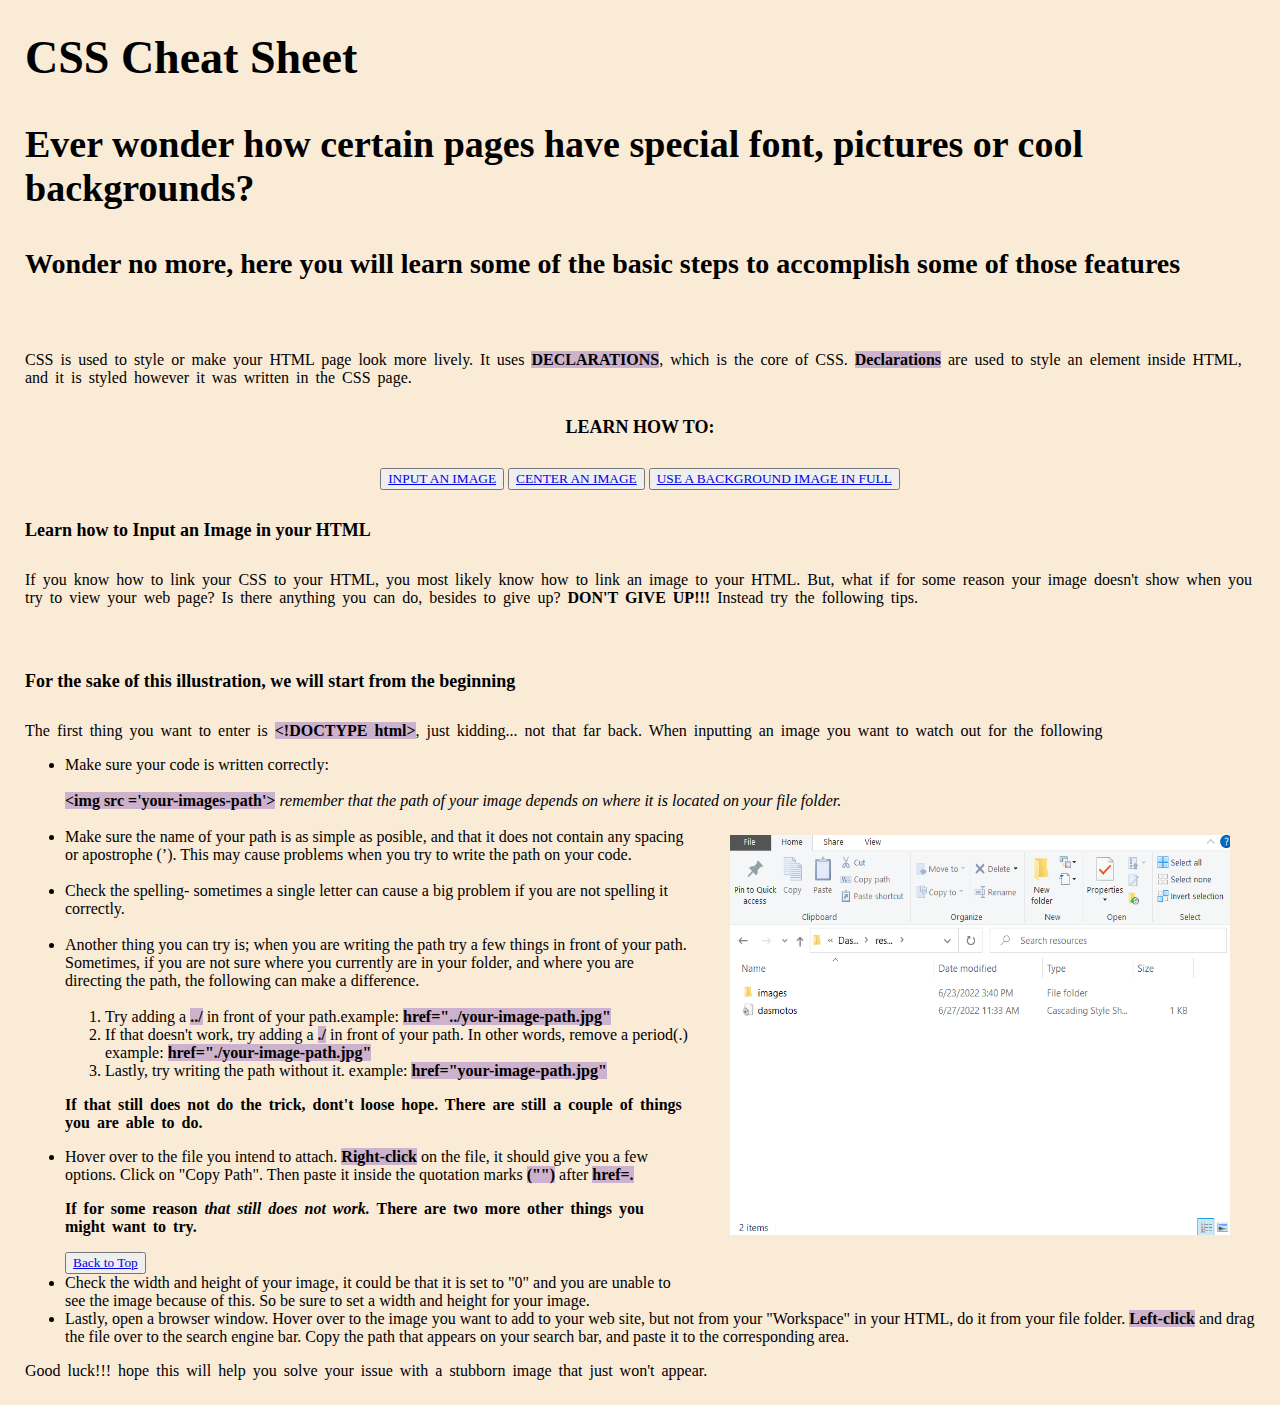
<file: index.html>
<!DOCTYPE html>
<html>
<head>
  <title>CSS Cheat Sheet</title>
  <h1 id="top">CSS Cheat Sheet</h1>
  <link href="cheat-sheet.index.css" rel="stylesheet">

</head>

<body>

   <h3>Ever wonder how certain pages have special font, pictures or cool backgrounds?</h3>
     <h4>Wonder no more, here you will learn some of the basic steps to accomplish some of those features</h4>
	 <br>
	 <p>CSS is used to style or make your HTML page look more lively. It uses <span>DECLARATIONS</span>, which is the core of CSS. <span>Declarations</span> are used to style an element inside HTML, and it is styled however it was written in the CSS page.</p>
	 
	   <div><h5>LEARN HOW TO:</h5> 
	   <button><a href="#img">INPUT AN IMAGE</a></button><!--this will be in same html page, might not even need the button function-->
	   <button><a href="how-to-center.index.html">CENTER AN IMAGE</a></button><!--have separate html file for this-->
	   <button><a href="how-to-background.index.html">USE A BACKGROUND IMAGE IN FULL</a></button></div><!--have separate html file for this-->
	   
	 <h5 id="img">Learn how to Input an Image in your HTML</h5>
	 
	   <p>If you know how to link your CSS to your HTML, you most likely know how to link an image to your HTML. But, what if for some reason your image doesn't show when you try to view your web page? Is there anything you can do, besides to give up? <strong>DON'T GIVE UP!!!</strong> Instead try the following tips.</p>
	   <br>
	   <h5>For the sake of this illustration, we will start from the beginning</h5>
	   <p>The first thing you want to enter is <span>&lt;!DOCTYPE html&gt;</span>, just kidding... not that far back. When inputting an image you want to watch out for the following</p>
	   <!--List of things to do in order to make a stubborn image appear on the web page-->
	     <ul>
		   <li>Make sure your code is written correctly:</li>
		   <br>
		   
		    <span>&lt;img src ='your-images-path'&gt;</span> <em>remember that the path of your image depends on where it is located on your file folder.</em><img src=".\images\file-folder.png">
		   <br>
		   <br>
		   <li>Make sure the name of your path is as simple as posible, and that it does not contain any spacing or apostrophe (&#8217). This may cause problems when you try to write the path on your code.</li>
		   <br>
		   
		   <li>Check the spelling- sometimes a single letter can cause a big problem if you are not spelling it correctly.</li>
		   <br>
		   
		   <li>Another thing you can try is; when you are writing the path try a few things in front of your path. Sometimes, if you are not sure where you currently are in your folder, and where you are directing the path, the following can make a difference.</li>
		     <br>
			
			   <ol>
			     <li>Try adding a <span>../</span> in front of your path.example: <span>href="../your-image-path.jpg"</span></li>
			     <li>If that doesn't work, try adding a <span>./</span> in front of your path. In other words, remove a period(.) example: <span>href="./your-image-path.jpg"</span></li>
			     <li>Lastly, try writing the path without it. example: <span>href="your-image-path.jpg"</span></li>
			   </ol>
			 
		   <p><strong>If that still does not do the trick, dont't loose hope. There are still a couple of things you are able to do.</strong></p>
		   <li>Hover over to the file you intend to attach. <span>Right-click</span> on the file, it should give you a few options. Click on "Copy Path". Then paste it inside the quotation marks <span>("")</span> after <span>href=.</span></li>
		   <p><strong>If for some reason <em>that still does not work.</em> There are two more other things you might want to try.</strong></p><button><a href="#top">Back to Top</a></button>
		   
		   <li>Check the width and height of your image, it could be that it is set to "0" and you are unable to see the image because of this. So be sure to set a width and height for your image.</li>
		   <li>Lastly, open a browser window. Hover over to the image you want to add to your web site, but not from your "Workspace" in your HTML, do it from your file folder. <span>Left-click</span> and drag the file over to the search engine bar. Copy the path that appears on your search bar, and paste it to the corresponding area.</li>
		 </ul>
		 <!--end of list-->
		 
		 <!--motivation speach for user-->
	<p>Good luck!!! hope this will help you solve your issue with a stubborn image that just won't appear.</p>

</body>

</html>
</file>
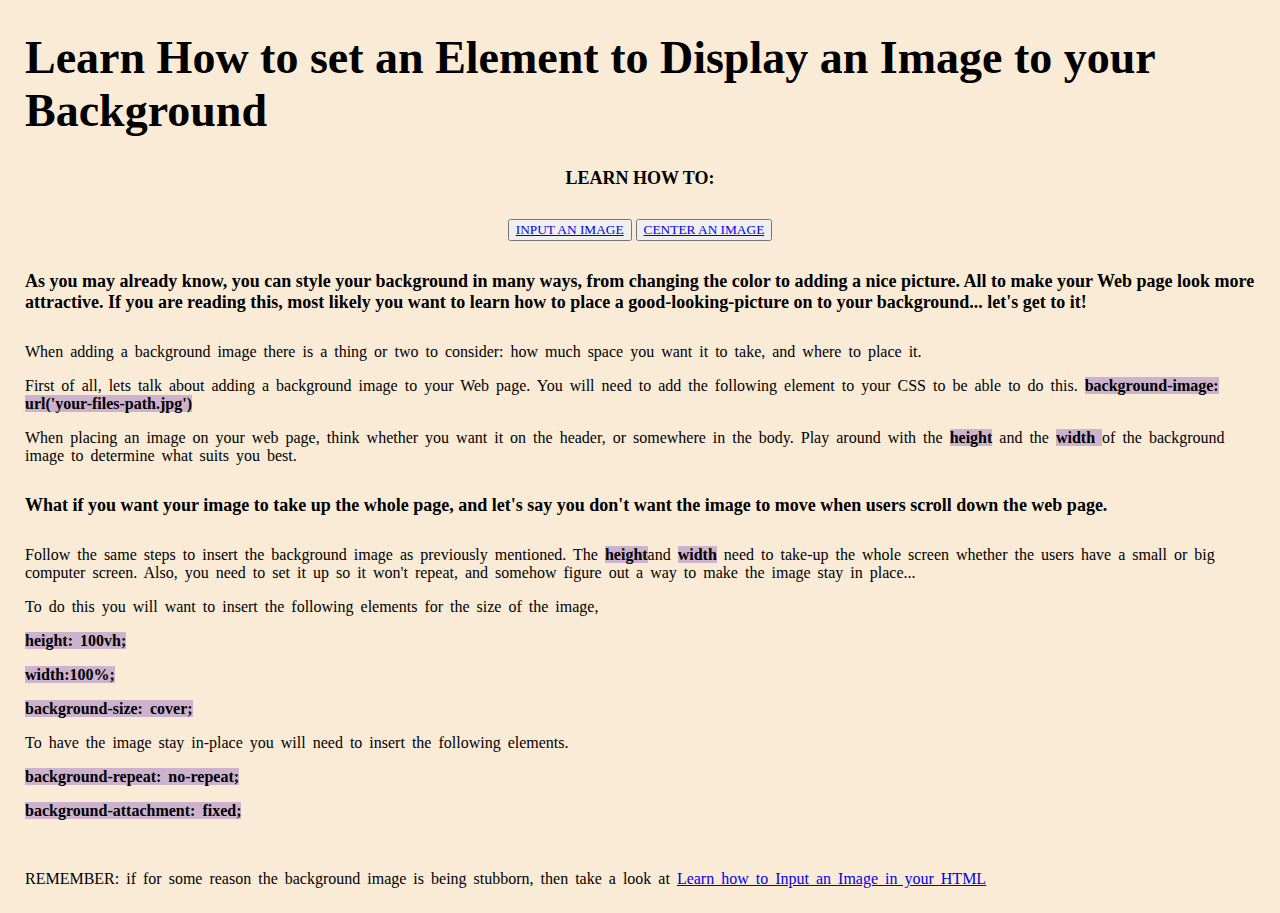
<file: how-to-background.index.html>
<!DOCTYPE html>
<html>

<head>
  <title>Cheat Sheet to Background</title>
    <h1>Learn How to set an Element to Display an Image to your Background</h1>
	<link href="cheat-sheet.index.css" rel="stylesheet">
	<div><h5>LEARN HOW TO:</h5> 
	   <button><a href="cheat-sheet.index.html">INPUT AN IMAGE</a></button><!--this will be in same html page, might not even need the button function-->
	   <button><a href="how-to-center.index.html">CENTER AN IMAGE</a></button></div><!--have separate html file for this-->
	   

</head>

<body>
  <h5>As you may already know, you can style your background in many ways, from changing the color to adding a nice picture. All to make your Web page look more attractive. If you are reading this, most likely you want to learn how to place a good-looking-picture on to your background... let's get to it!</h5>
  
    <p>When adding a background image there is a thing or two to consider: how much space you want it to take, and where to place it.</p>
	<p>First of all, lets talk about adding a background image to your Web page. You will need to add the following element to your CSS to be able to do this. <span>background-image: url('your-files-path.jpg')</span></p>
	<p>When placing an image on your web page, think whether you want it on the header, or somewhere in the body. Play around with the <span>height</span> and the <span>width </span> of the background image to determine what suits you best.</p>
	
	<h5>What if you want your image to take up the whole page, and let's say you don't want the image to move when users scroll down the web page.</h5>
	
	<p>Follow the same steps to insert the background image as previously mentioned. The <span>height</span>and <span>width</span> need to take-up the whole screen whether the users have a small or big computer screen. Also, you need to set it up so it won't repeat, and somehow figure out a way to make the image stay in place...</p>
	<p>To do this you will want to insert the following elements for the size of the image,</p>
	<p><span>height: 100vh;</span></p>
	<p><span>width:100%;</span></p>
	<p><span>background-size: cover;</span></p>
	<p>To have the image stay in-place you will need to insert the following elements.</p>
	<p><span>background-repeat: no-repeat;</span></p>
	<p><span>background-attachment: fixed;</span></p>
	<br>
	<p>REMEMBER: if for some reason the background image is being stubborn, then take a look at <a href="cheat-sheet.index.html">Learn how to Input an Image in your HTML</a></p>

</body>

</html>
</file>
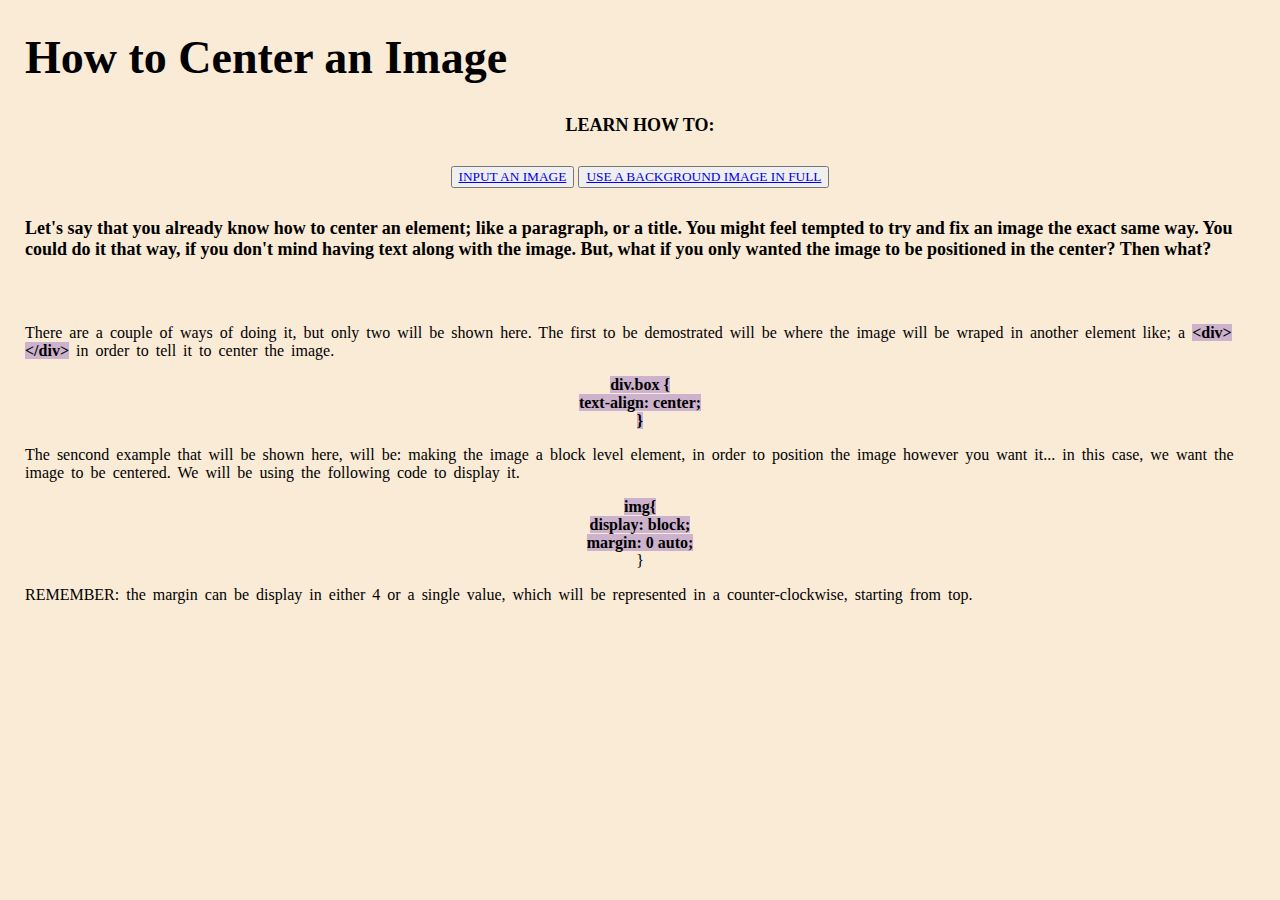
<file: how-to-center.index.html>
<!DOCTYPE html>
<html>
  <head>
    <title>Cheat Sheet to Centering</title>
    <h1>How to Center an Image</h1>
    <link href="cheat-sheet.index.css" rel="stylesheet">
	<div><h5>LEARN HOW TO:</h5> 
	   <button><a href="cheat-sheet.index.html">INPUT AN IMAGE</a></button><!--this will be in same html page, might not even need the button function-->
	   <button><a href="how-to-background.index.html">USE A BACKGROUND IMAGE IN FULL</a></button></div><!--have separate html file for this-->
    
  </head>
    
  <body>
    <h5>Let's say that you already know how to center an element; like a paragraph, or a title. You might feel tempted to try and fix an image the exact same way. You could do it that way, if you don't mind having text along with the image. But, what if you only wanted the image to be positioned in the center? Then what?</h5>
    <br>
      <p>There are a couple of ways of doing it, but only two will be shown here. The first to be demostrated will be where the image will be wraped in another element like; a <span>&ltdiv&gt &lt/div&gt</span> in order to tell it to center the image.</p>
      <div><span>div.box {</span><br>
      <span>text-align: center;</span><br>
      <span>}</span><br></div>
      
      <p>The sencond example that will be shown here, will be: making the image a block level element, in order to position the image however you want it... in this case, we want the image to be centered. We will be using the following code to display it.</p>
      
      <div><span>img{</span><br>
           <span>display: block;</span><br>
    	   <span>margin: 0 auto;</span><br>
    	   <span></span>}<br></div>
      
      <p>REMEMBER: the margin can be display in either 4 or a single value, which will be represented in a counter-clockwise, starting from top.</p>
      
    
  </body>

</html>
</file>
<file: cheat-sheet.index.css>
*{
	font-family: Constantina, Sitka Banner, serif;
	
}

h1{
	font-size: 46px;
	
}

h3{
	font-size: 38px;
	
}

h4{
	font-size: 28px;
	
}

h5{
	font-size: 18px;
	
}

p{
	font-size: 16px;
	word-spacing: 3px;
}

span{
	color: #000;
	background-color: #ccb2cc;
	font-weight: 700;
	font-size: 16px;
	
}


button:hover{
	background-color: lightblue;
	position: center;
	display: inline-block;
	border: clear;
	color: gray;
	font-weight: 700;
	
}

img[src*='file-folder.png']{
	height: 400px;
	width: 500px;
	float: right;
	margin-right: 25px;
	margin-top: 25px;
	margin-bottom: 40px;
	margin-left: 40px;
}

body{
	margin-left: 25px;
	margin: 25px;
	background-color: AntiqueWhite;
	
}

div{
	text-align: center;
}
</file>
